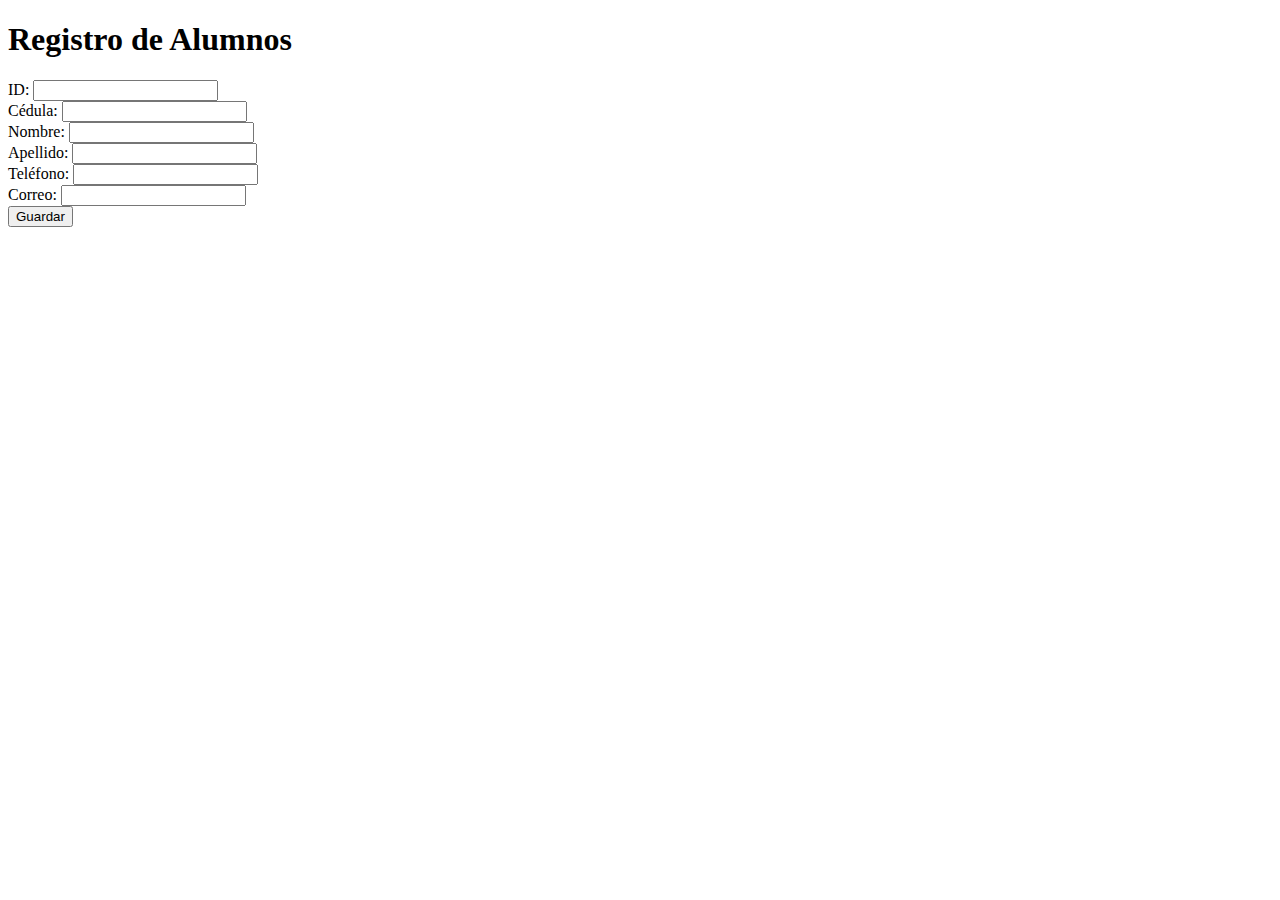
<file: Form_Register/index.html>
<!DOCTYPE html>

<html lang="es">
<head>
    <meta charset="UTF-8">
    <meta name="viewport" content="width=device-width, initial-scale=1.0">
    <title>Formulario de Registro de Alumnos</title>
</head>
<body>
    <h1>Registro de Alumnos</h1>
    <form action="guardar_registro.php" method="post">
        <label for="id">ID:</label>
        <input type="text" id="id" name="id" required><br>

        <label for="cedula">Cédula:</label>
        <input type="text" id="cedula" name="cedula" required><br>

        <label for="nombre">Nombre:</label>
        <input type="text" id="nombre" name="nombre" required><br>

        <label for="apellido">Apellido:</label>
        <input type="text" id="apellido" name="apellido" required><br>

        <label for="numero_telefono">Teléfono:</label>
        <input type="tel" id="numero_telefono" name="numero_telefono" required><br>

        <label for="correo">Correo:</label>
        <input type="email" id="correo" name="correo" required><br>

        <input type="submit" value="Guardar">
    </form>
    <?php
    include("./logica/guardar_registro.php");  
    ?>
</body>
</html>
</file>
